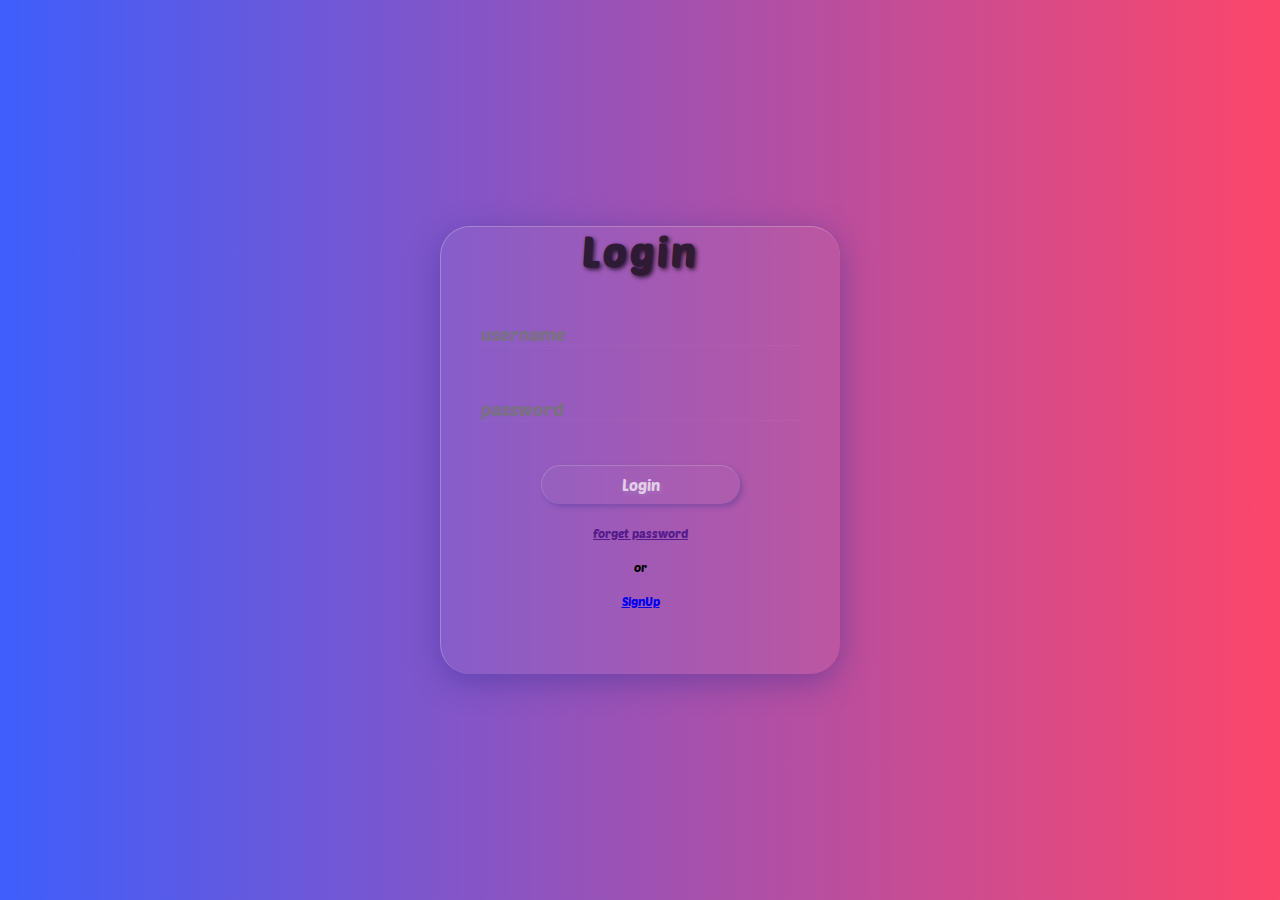
<file: index.html>
<!DOCTYPE html>
<html lang="en">
<head>
    <meta charset="UTF-8">
    <meta name="viewport" content="width=device-width, initial-scale=1.0">
    <title>Login</title>
    <link rel="stylesheet" href="style.css">
</head>
<body>
    <form>
        <h1>Login</h1>
        <input type="text" placeholder="username">
        <input type="password" placeholder="password">
        <button>Login</button>
        <a href="">forget password</a>
        <center><p>or</p></center>
        <a href="signin.html">SignUp</a>
    </form>
    <script src="script.js"></script>
</body>
</html>
</file>
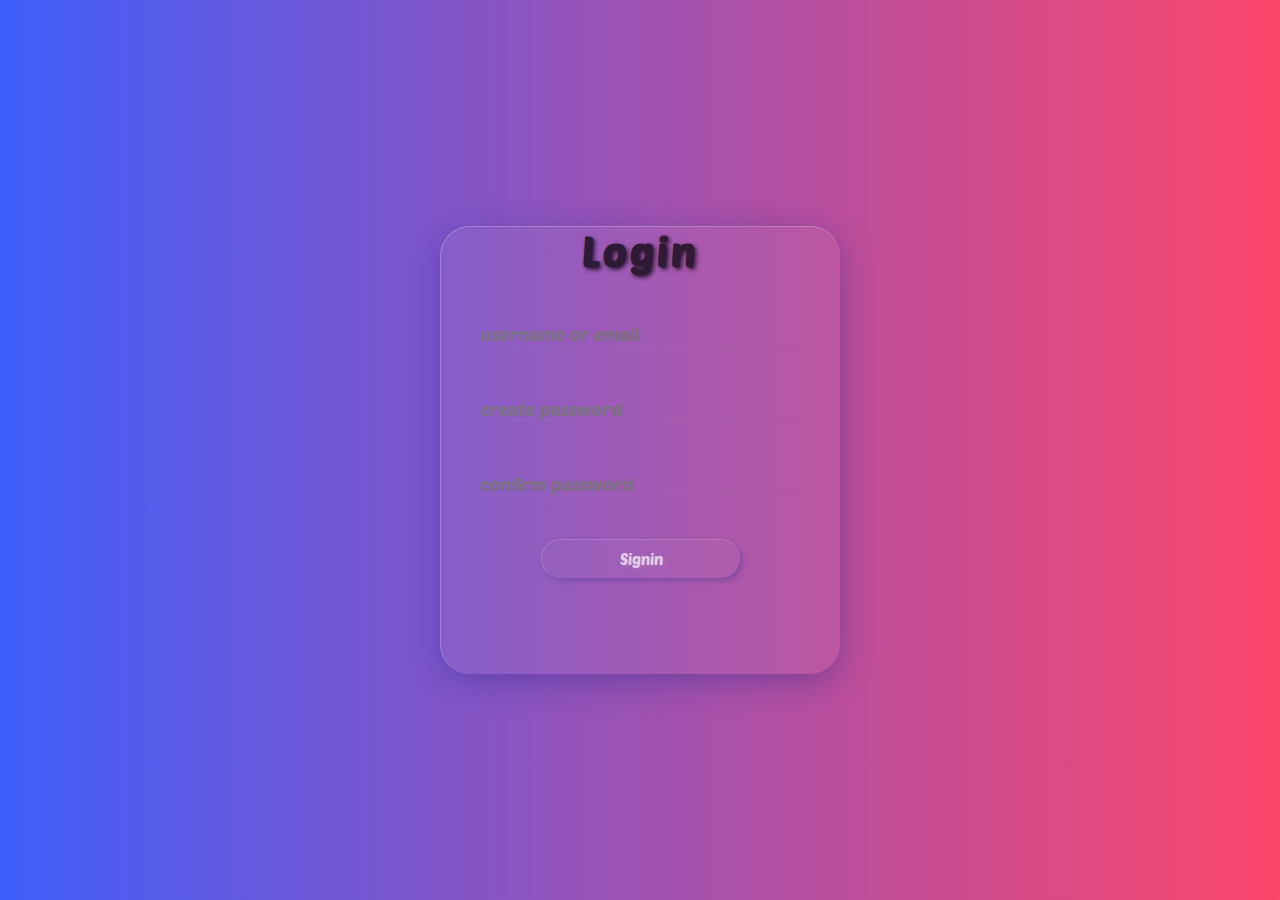
<file: signin.html>
<!DOCTYPE html>
<html lang="en">
<head>
    <meta charset="UTF-8">
    <meta name="viewport" content="width=device-width, initial-scale=1.0">
    <title>SiginIN</title>
    <link rel="stylesheet" href="style.css">
</head>
<body>
    <form action="index.html">
        <h1>Login</h1>
        <input type="text" placeholder="username or email">
        <input id="crpass" type="password" placeholder="create password">
        <input id="cnpass" type="password" placeholder="confirm password">
        <button  id="btn" onclick="check()">Signin</button>
    </form>
    <script src="script.js"></script>
</body>
</html>
</file>
<file: style.css>
@import url('https://fonts.googleapis.com/css2?family=Poetsen+One&display=swap');
*{
  margin: 0;
  padding: 0;
  box-sizing: border-box;
  font-family: "Poetsen One", sans-serif;
  cursor: pointer;
}
body{
    height: 100vh;
    width: 100;
    display: flex;
    justify-content: center;
    align-items: center;
    background: linear-gradient(to right,#3f5efb,#fc466b);
}
form{
    width: 25rem;
    height: 28rem;
    display: flex;
    flex-direction: column;
    background: rgba(225,225,225,0.06);
    box-shadow: 0 8px 32px 0 rgba(31,38,135,.37);
    border-radius: 30px;
    border-left: 1px solid rgba(225,225,225,.3);
    border-top: 1px solid rgba(225,225,225,.3);
}

h1{
    font-size: 40px;
    text-align: center;
    color: black;
    text-shadow: 2px 2px 4px rgba(0,0,0.2);
    letter-spacing: 3px;
    margin-bottom: 7%;
    opacity: .7;

}

form input{
    font-size: 18px;
    margin-left: 10%;
    width: 80%;
    margin: 5% auto;
    margin-bottom: 8%;
    border: none;
    outline: none;
    background: transparent;
    color: black;
    border-bottom: 1px solid rgba(225,225,225,0.06);
    opacity: .8;
}
button{
    width: 50%;
    margin: 3% auto;
    color: white;
    font-size: 15px;
    opacity: .7;
    background: rgba(225,225,225,0.06);
    padding: 10px 30px;
    border: none;
    outline: none;
    border-radius: 20px;
    text-shadow: 2px 2px 4px rgba(225,225,225,0.2);
    box-shadow: 3px 3px 5px rgba(31,38,135,.37);
    border-left: 1px solid rgba(225,225,225,.3);
    border-top: 1px solid rgba(225,225,225,.3);
}
a,p{
    font-size: 12px;
    text-align: center;
    margin: 10px;
}
</file>
